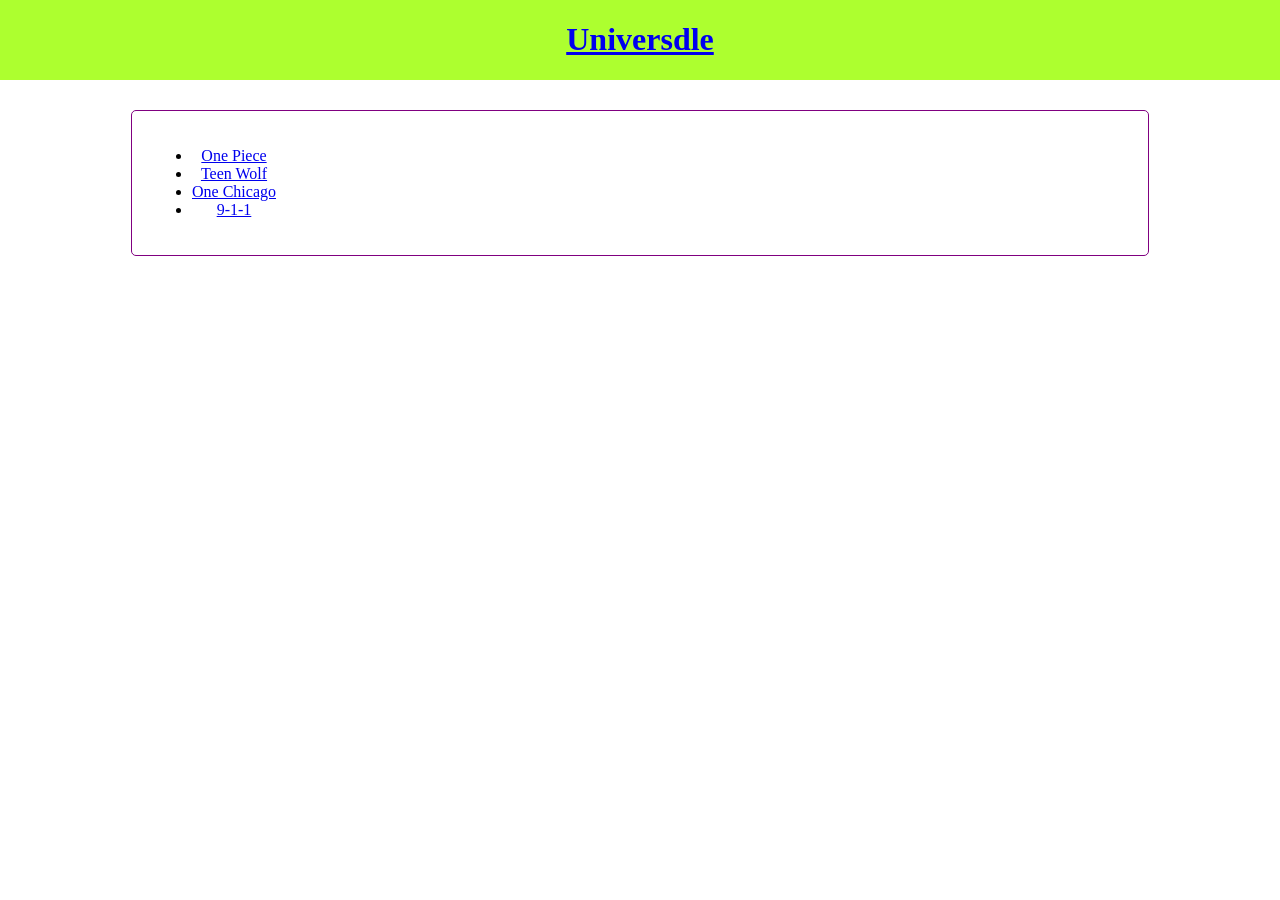
<file: index.html>
<!DOCTYPE html>
<html lang="en">

<head>
	<meta charset="UTF-8">
	<meta name="viewport" content="width=device-width, initial-scale=1.0">
	<title>Universdle</title>
	<link rel="stylesheet" href="./style/main.css">
</head>

<body>
	<header>
		<a href="./index.html"><h1>Universdle</h1></a>
	</header>
	<main>
		<section id="UniverseList">
			<ul>
				<li>
					<a href="./pages/game.html?universe=one_piece">One Piece</a>
				</li>
				<li>
					<a href="./pages/game.html?universe=teen_wolf">Teen Wolf</a>
				</li>
				<li>
					<a href="./pages/game.html?universe=one_chicago">One Chicago</a>
				</li>
				<li>
					<a href="./pages/game.html?universe=911">9-1-1</a>
				</li>
			</ul>
		</section>
	</main>
</body>

</html>
</file>
<file: style/main.css>
:root
{
	color-scheme: light dark;
	--searchFieldWidth: 170px;
}

html, body
{
	width: 100%;
	height: 100%;
	margin: 0;
	text-align: center;
}

header
{
	text-align: center;
	background-color: greenyellow;
	display: flow-root;
}

main
{
	margin: 30px;
}

table
{
	width: 100%;
	table-layout: fixed;
	border-collapse: collapse;
	margin: auto;
}

th, td
{
	border: solid thin;
}

.SearchResult
{
	height: 2.5em;
	display: flex;
}

.SelectedResult
{
	background-color: #91aac4;
}

.SearchResult:hover
{
	background-color: #607080;
}

.SearchResult p
{
	margin: auto;
}

.AttemptField
{
	background-color: red;
	background-position: center;
	background-repeat: no-repeat;
}

.CharacterImage
{
	width: 100%;
	aspect-ratio: 1 / 1;
	object-fit: cover;
}

.CharacterImageSelect
{
	height: 100%;
	aspect-ratio: 2 / 1;
	object-fit: cover;
}

.Higher
{
	background-image: url(../images/arrowUp.svg);
}

.Lower
{
	background-image: url(../images/arrowDown.svg);
}

.Partial
{
	background-color: orange;
}

.Correct
{
	background-color: limegreen;
}

#UniverseList
{
	display: flex;
	border: solid thin purple;
	border-radius: 5px;
	width: 80%;
	height: fit-content;
	padding: 20px;
	margin: auto;
}

#SearchContainer
{
	display: inline-block;
	width: fit-content;
	margin: auto;
	position: relative;
}

#GuessField
{
	border-radius: 5px;
}

#SearchResults
{
	width: 100%;
	position: absolute;
	background-color: slategray;
	overflow-y: auto;
	max-height: min(20vh, 200px);
}

.search{
	margin-bottom: 1%;
}

#victory{
	color: coral;
}

.alias{
	font-size: 10px;
}
</file>
